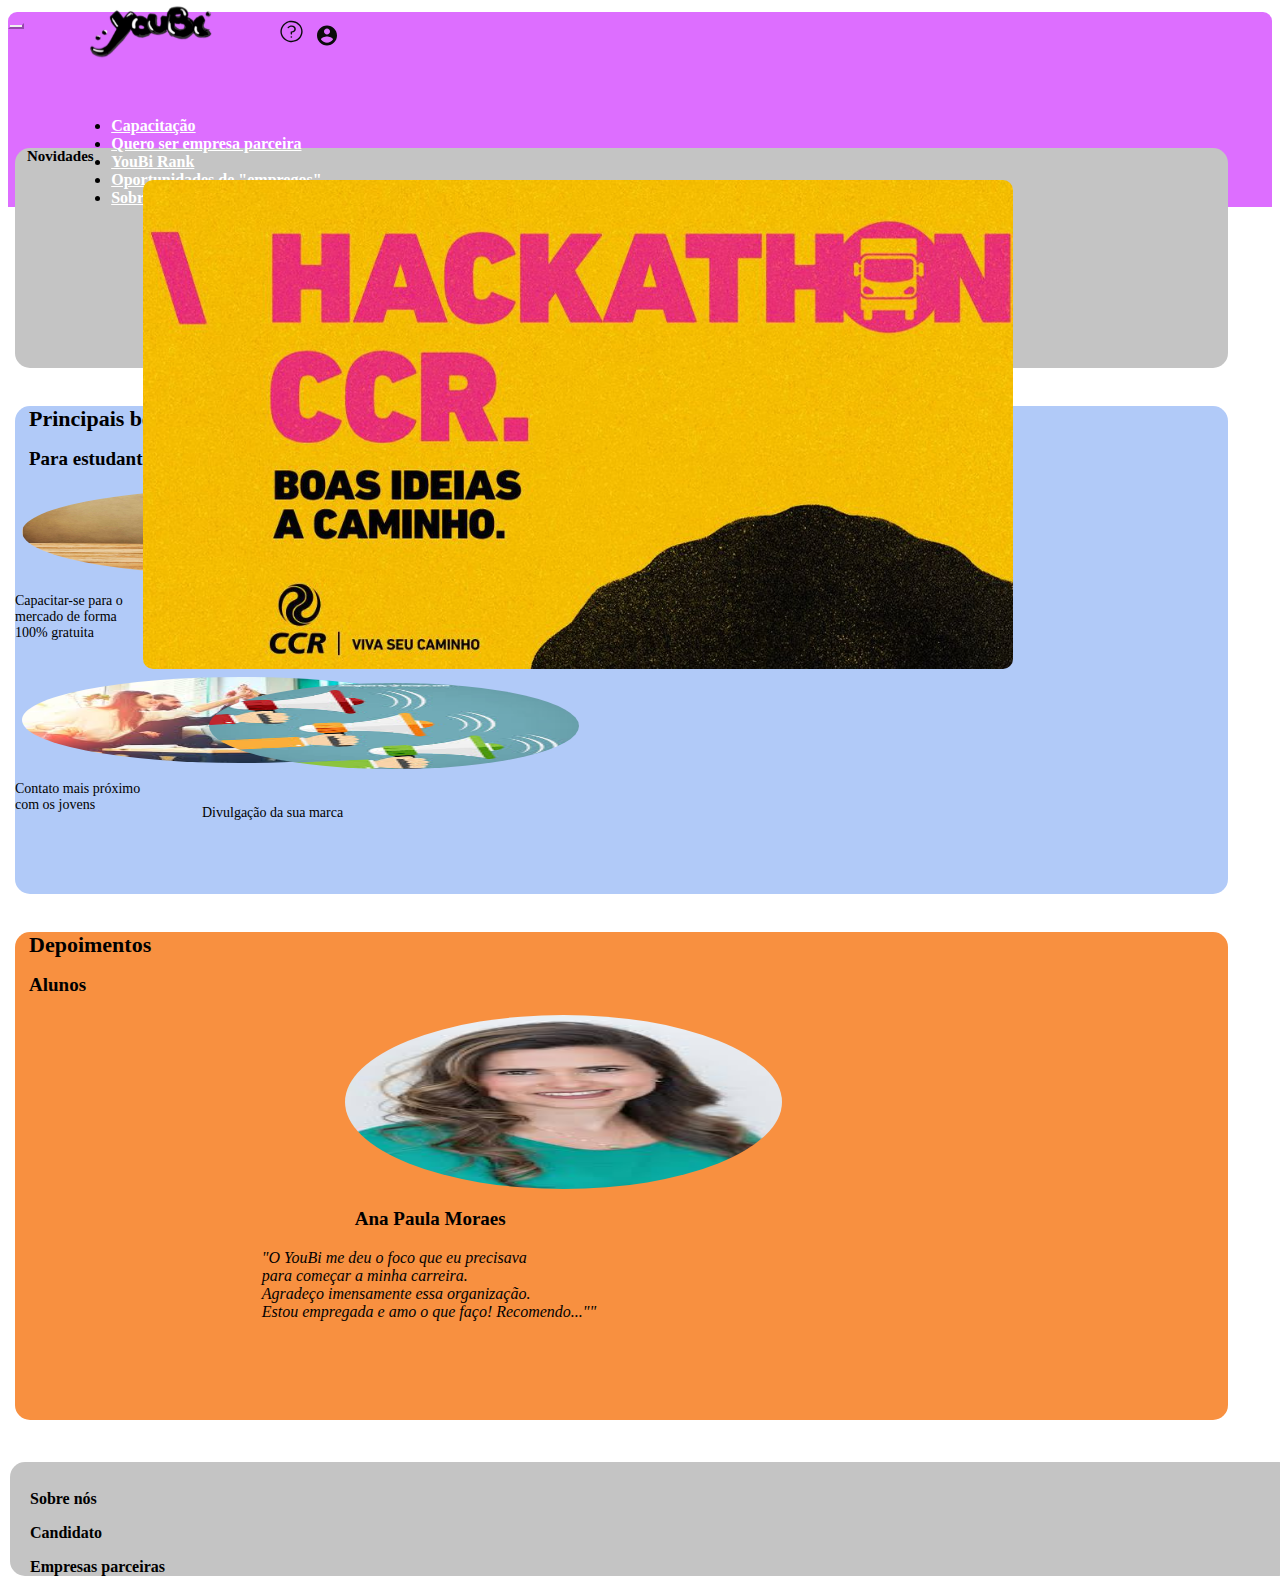
<file: index.html>
<!DOCTYPE html>
<html lang="pt-br">

<head>
    <meta charset="UTF-8">
    <meta name="viewport" content="width=device-width, initial-scale=1, shrink-to-fit=no">
    <link rel="stylesheet" href="css/style.css" />
    <link href="https://cdn.jsdelivr.net/npm/bootstrap@5.0.0-beta1/dist/css/bootstrap.min.css" rel="stylesheet"
        integrity="sha384-giJF6kkoqNQ00vy+HMDP7azOuL0xtbfIcaT9wjKHr8RbDVddVHyTfAAsrekwKmP1" crossorigin="anonymous">
</head>

<div class="container-fluid">
    <body>

        <nav class="navbar navbar-expand-lg navbar-light" id="navbar">

            <button class="navbar-toggler" type="button" data-bs-toggle="collapse"
                data-bs-target="#navbarSupportedContent" aria-controls="navbarSupportedContent" aria-expanded="false"
                aria-label="Toggle navigation" id="menu-header">
                <span class="navbar-toggler-icon"></span>
            </button>
    
            <div class="collapse navbar-collapse" id="navbarSupportedContent">
    
                <ul class="navbar-nav me-auto mb-2 mb-lg-0">
                    <li class="nav-item">
                        <a class="nav-link active" aria-current="page" href="capacitacao.html" id="item">Capacitação</a>
                    </li>
    
                    <li class="nav-item">
                        <a class="nav-link" href="parceria.html" id="item">Quero ser empresa parceira</a>
                    </li>
    
                    <li class="nav-item">
                        <a class="nav-link" href="rank.html" id="item">YouBi Rank</a>
                    </li>
    
                    <li class="nav-item">
                        <a class="nav-link" href="vagas.html" id="item">Oportunidades de "empregos"</a>
                    </li>
    
                    <li class="nav-item">
                        <a class="nav-link" href="sobre.html" id="item">Sobre nós</a>
                    </li>
    
                </ul>
    
            </div>
    
            <a href="index.html">
                <div class="logo">
                    <svg width="134" height="61" viewBox="0 0 134 61" fill="none" xmlns="http://www.w3.org/2000/svg" xmlns:xlink="http://www.w3.org/1999/xlink">
                        <rect y="0.375" width="134" height="60.25" fill="url(#pattern0)"/>
                        <defs>
                        <pattern id="pattern0" patternContentUnits="objectBoundingBox" width="1" height="1">
                        <use xlink:href="#image0" transform="translate(0 -0.175861) scale(0.00118765 0.00264141)"/>
                        </pattern>
                        <image id="image0" width="842" height="595" xlink:href="[data-uri]"/>
                        </defs>
                    </svg>

                    <a href="perguntas.html">
                        <div class="imgHeader1">
                            <svg width="25" height="25" viewBox="0 0 25 25" fill="none" xmlns="http://www.w3.org/2000/svg" style="margin-left: 190px; margin-top: -4px;">
                                <path
                                    d="M12.5 1.83334C10.3024 1.83334 8.15421 2.45893 6.327 3.631C4.49979 4.80307 3.07565 6.46897 2.23467 8.41805C1.3937 10.3671 1.17366 12.5118 1.60239 14.581C2.03111 16.6501 3.08934 18.5507 4.64326 20.0425C6.19718 21.5342 8.17699 22.5501 10.3323 22.9617C12.4877 23.3733 14.7218 23.1621 16.752 22.3547C18.7823 21.5474 20.5177 20.1802 21.7386 18.4261C22.9595 16.672 23.6111 14.6097 23.6111 12.5C23.6111 9.67103 22.4405 6.95793 20.3567 4.95754C18.273 2.95715 15.4469 1.83334 12.5 1.83334ZM12.5 21.8333C10.5771 21.8333 8.69744 21.286 7.09862 20.2604C5.49981 19.2348 4.25369 17.7772 3.51784 16.0717C2.78199 14.3663 2.58946 12.4897 2.96459 10.6792C3.33972 8.86868 4.26568 7.20564 5.62535 5.90035C6.98503 4.59506 8.71736 3.70614 10.6033 3.34601C12.4892 2.98589 14.444 3.17072 16.2205 3.87713C17.997 4.58355 19.5154 5.77983 20.5837 7.31469C21.652 8.84955 22.2222 10.6541 22.2222 12.5C22.2222 14.9754 21.1979 17.3493 19.3747 19.0997C17.5514 20.85 15.0785 21.8333 12.5 21.8333Z"
                                    fill="#0B0B0B" />
                                <path
                                    d="M12.7014 6.44666C11.9489 6.43472 11.2028 6.58204 10.5163 6.87816C9.82978 7.17427 9.21962 7.61192 8.72918 8.15999C8.66104 8.22061 8.60627 8.29373 8.5681 8.37503C8.52993 8.45634 8.50914 8.54417 8.50696 8.63332C8.50691 8.71558 8.5241 8.797 8.5575 8.87275C8.59091 8.94849 8.63984 9.01702 8.70139 9.07424C8.76294 9.13146 8.83585 9.17622 8.91579 9.20584C8.99572 9.23546 9.08104 9.24934 9.16668 9.24666C9.35014 9.24229 9.52556 9.1735 9.65974 9.05332C10.0309 8.63578 10.4919 8.30038 11.011 8.07021C11.53 7.84004 12.0949 7.72056 12.6667 7.71999C14.3056 7.71999 15.3264 8.73332 15.3264 9.99332V10.0267C15.3264 11.5 14.1042 12.32 12.1736 12.46C12.0955 12.4629 12.0188 12.4816 11.9487 12.5149C11.8786 12.5482 11.8166 12.5954 11.7667 12.6533C11.7169 12.7112 11.6804 12.7785 11.6596 12.8509C11.6387 12.9233 11.6341 12.9991 11.6458 13.0733V14.9067C11.6631 15.0717 11.7438 15.2246 11.8723 15.3355C12.0007 15.4465 12.1675 15.5075 12.3403 15.5067H12.4167C12.5886 15.4901 12.7479 15.4126 12.8634 15.2893C12.979 15.166 13.0425 15.0058 13.0417 14.84V13.4667C15.125 13.1867 16.8125 12.1333 16.8125 9.94666V9.91332C16.7917 7.91332 15.1667 6.44666 12.7014 6.44666Z"
                                    fill="#0B0B0B" />
                                <path
                                    d="M12.3472 18.8C12.8266 18.8 13.2153 18.4269 13.2153 17.9667C13.2153 17.5064 12.8266 17.1333 12.3472 17.1333C11.8678 17.1333 11.4792 17.5064 11.4792 17.9667C11.4792 18.4269 11.8678 18.8 12.3472 18.8Z"
                                    fill="#0B0B0B" />
                            </svg>
                        </div>
                    </a>
            
                    <a href="login.html">
                        <div class="imgHeader2">
                            <svg width="24" height="25" viewBox="0 0 24 25" fill="none" xmlns="http://www.w3.org/2000/svg" style="margin-top: 12px; margin-left: -15px;">
                                <path
                                    d="M12 2.5C6.48 2.5 2 6.98 2 12.5C2 18.02 6.48 22.5 12 22.5C17.52 22.5 22 18.02 22 12.5C22 6.98 17.52 2.5 12 2.5ZM12 5.5C13.66 5.5 15 6.84 15 8.5C15 10.16 13.66 11.5 12 11.5C10.34 11.5 9 10.16 9 8.5C9 6.84 10.34 5.5 12 5.5ZM12 19.7C10.8119 19.7 9.64218 19.406 8.59528 18.8441C7.54837 18.2823 6.65678 17.4701 6 16.48C6.03 14.49 10 13.4 12 13.4C13.99 13.4 17.97 14.49 18 16.48C17.3432 17.4701 16.4516 18.2823 15.4047 18.8441C14.3578 19.406 13.1881 19.7 12 19.7Z"
                                    fill="#0B0B0B" />
                            </svg>
                        </div>
                    </a>
                    
                </div>
            </a>

        </nav>

        <div class="row">
            <div class="col-md-12" id="novidadesBody">

                <p id="text-home"> Novidades</p>

                <img src="assets/hackatonCCR.jpeg" class="novidades"/>
            </div>
        </div>

        <div class="row">
            <div class="col-md-12" id="beneficiosBody">

                <p id="text-home1"> Principais benefícios</p>
                <p id="text-home2"> Para estudantes</p>

                <img src="assets/livros.jpg" alt="livros" class="imgBenef">
                <p style="font-size: 14px;"> Capacitar-se para o <br>mercado de forma <br>100% gratuita</p>

                <div class="row">
                    <div class="col-md-12" id="benef">
                        <img src="assets/apertomao.jpg" alt="aperto de mão" class="imgBenef"> <br><br>
                        <p style="font-size: 14px;"> Encontrar ofertas de <br>"emprego" perto de <br>sua região</p>
                    </div>
                </div>

                <img src="assets/equipe.jpg" alt="equipe" class="imgBenef">
                <p style="font-size: 14px;"> Contato mais próximo <br>com os jovens</p>

                <div class="row">
                    <div class="col-md-12" id="benef">
                        <img src="assets/megafone.jpg" alt="megafone" class="imgBenef" style="margin-top: 18px;"> <br><br>
                        <p style="font-size: 14px;"> Divulgação da sua marca</p>
                    </div>
                </div>

            </div>
        </div>

        <div class="row">
            <div class="col-md-12" id="depoimentosBody">

                <p id="text-home1"> Depoimentos</p>
                <p id="text-home2"> Alunos</p>

                <div class="row">
                    <div class="col-md-12" id="benef1">
                        <img src="assets/mulher-perfil1.jpg" alt="foto de perfil de uma mulher" class="imgBenef1">
                        <br>
                        <p class="name"> Ana Paula Moraes</p>
                        <p style="margin-left: -93px;"><em>"O YouBi me deu o foco que eu precisava <br>para começar a minha carreira. <br>Agradeço imensamente essa organização. <br>
                            Estou empregada e amo o que faço! Recomendo...""
                        </em></p>
                    </div>
                </div>

            </div>
        </div>

         <!--FOOTER-->

         <div class="row" id="rodape">
            <div class="col-md-12">
                <p><a href="sobre.html" id="itemFooter">Sobre nós</a></p>
                <p><a href="logEstudante.html" id="itemFooter">Candidato</a></p>
                <p><a href="parceria.html" id="itemFooter">Empresas parceiras</a></p>
            </div>
        </div>

        <script src="https://cdn.jsdelivr.net/npm/@popperjs/core@2.5.4/dist/umd/popper.min.js"
        integrity="sha384-q2kxQ16AaE6UbzuKqyBE9/u/KzioAlnx2maXQHiDX9d4/zp8Ok3f+M7DPm+Ib6IU" crossorigin="anonymous">
        </script>
        <script src="https://cdn.jsdelivr.net/npm/bootstrap@5.0.0-beta1/dist/js/bootstrap.min.js"
        integrity="sha384-pQQkAEnwaBkjpqZ8RU1fF1AKtTcHJwFl3pblpTlHXybJjHpMYo79HY3hIi4NKxyj" crossorigin="anonymous">
        </script>

    </body>
    
</div>

</html>
</file>
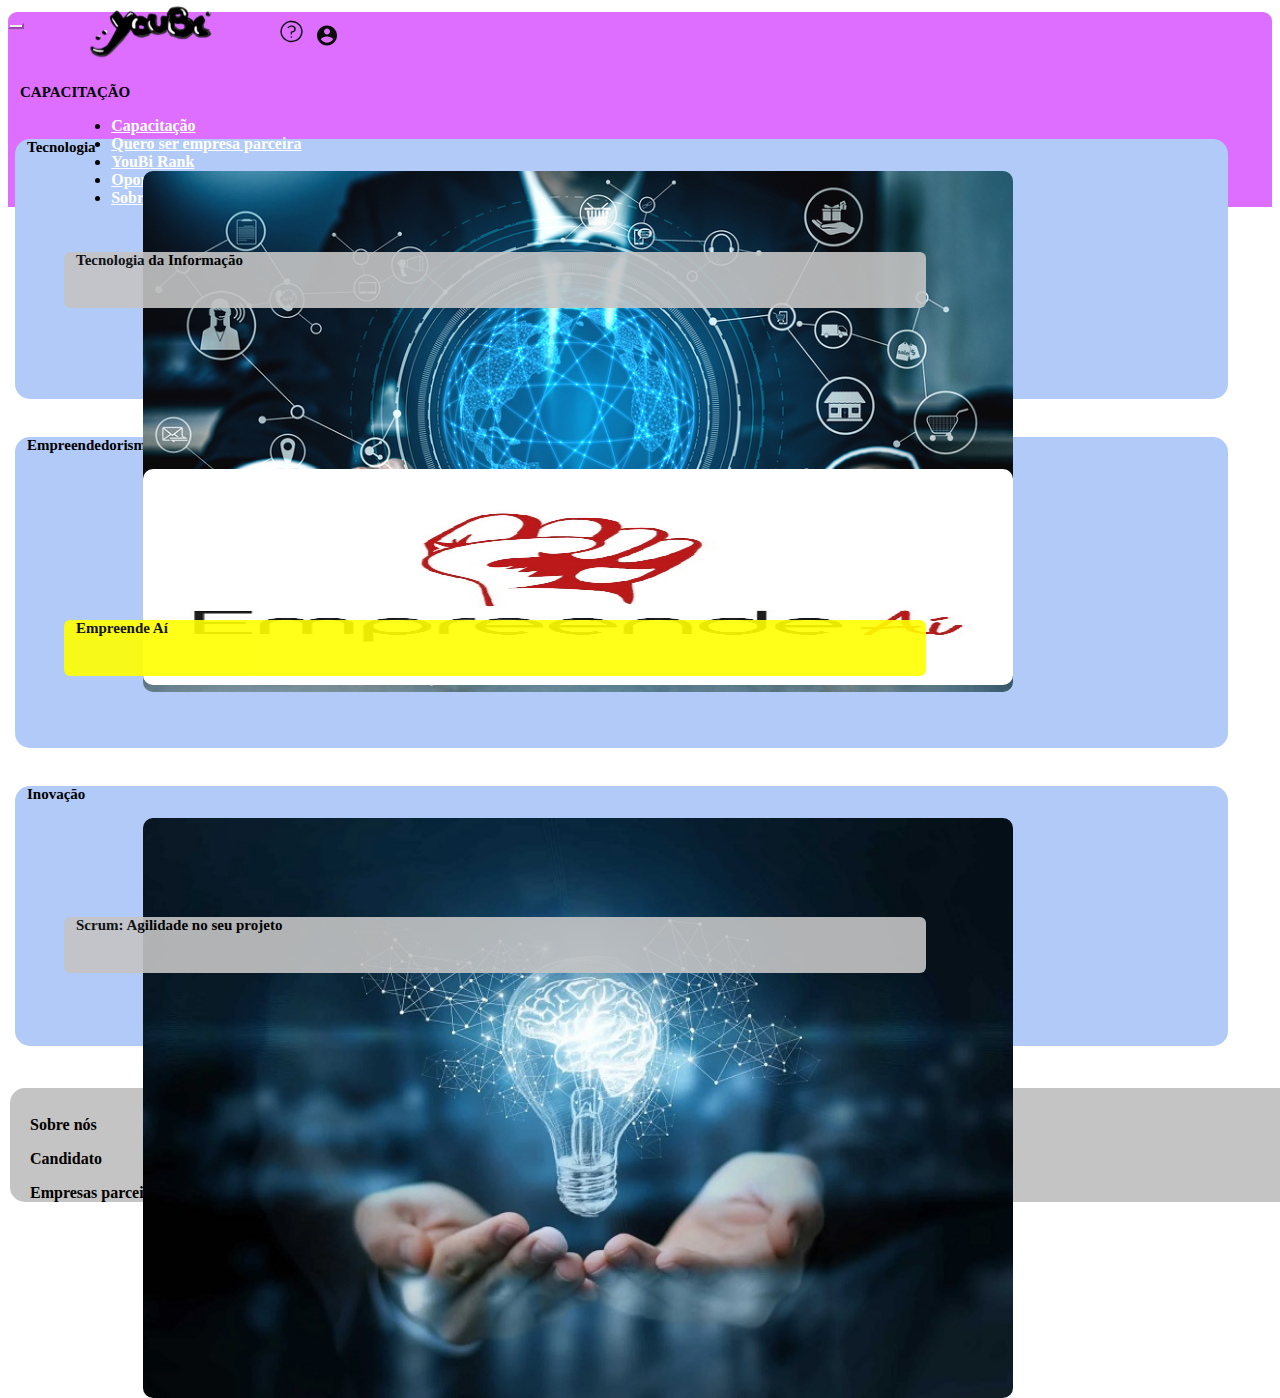
<file: capacitacao.html>
<!DOCTYPE html>
<html lang="pt-br">

<head>
    <meta charset="UTF-8">
    <meta name="viewport" content="width=device-width, initial-scale=1, shrink-to-fit=no">
    <link rel="stylesheet" href="css/style.css" />
    <link href="https://cdn.jsdelivr.net/npm/bootstrap@5.0.0-beta1/dist/css/bootstrap.min.css" rel="stylesheet"
        integrity="sha384-giJF6kkoqNQ00vy+HMDP7azOuL0xtbfIcaT9wjKHr8RbDVddVHyTfAAsrekwKmP1" crossorigin="anonymous">
</head>

<div class="container-fluid">
    <body>

        <nav class="navbar navbar-expand-lg navbar-light" id="navbar">

            <button class="navbar-toggler" type="button" data-bs-toggle="collapse"
                data-bs-target="#navbarSupportedContent" aria-controls="navbarSupportedContent" aria-expanded="false"
                aria-label="Toggle navigation" id="menu-header">
                <span class="navbar-toggler-icon"></span>
            </button>
    
            <div class="collapse navbar-collapse" id="navbarSupportedContent">
    
                <ul class="navbar-nav me-auto mb-2 mb-lg-0">
                    <li class="nav-item">
                        <a class="nav-link active" aria-current="page" href="capacitacao.html" id="item">Capacitação</a>
                    </li>
    
                    <li class="nav-item">
                        <a class="nav-link" href="parceria.html" id="item">Quero ser empresa parceira</a>
                    </li>
    
                    <li class="nav-item">
                        <a class="nav-link" href="rank.html" id="item">YouBi Rank</a>
                    </li>
    
                    <li class="nav-item">
                        <a class="nav-link" href="vagas.html" id="item">Oportunidades de "empregos"</a>
                    </li>
    
                    <li class="nav-item">
                        <a class="nav-link" href="sobre.html" id="item">Sobre nós</a>
                    </li>
    
                </ul>
    
            </div>
    
            <a href="index.html">
                <div class="logo">
                    <svg width="134" height="61" viewBox="0 0 134 61" fill="none" xmlns="http://www.w3.org/2000/svg" xmlns:xlink="http://www.w3.org/1999/xlink">
                        <rect y="0.375" width="134" height="60.25" fill="url(#pattern0)"/>
                        <defs>
                        <pattern id="pattern0" patternContentUnits="objectBoundingBox" width="1" height="1">
                        <use xlink:href="#image0" transform="translate(0 -0.175861) scale(0.00118765 0.00264141)"/>
                        </pattern>
                        <image id="image0" width="842" height="595" xlink:href="[data-uri]"/>
                        </defs>
                    </svg>

                    <a href="perguntas.html">
                        <div class="imgHeader1">
                            <svg width="25" height="25" viewBox="0 0 25 25" fill="none" xmlns="http://www.w3.org/2000/svg" style="margin-left: 190px; margin-top: -4px;">
                                <path
                                    d="M12.5 1.83334C10.3024 1.83334 8.15421 2.45893 6.327 3.631C4.49979 4.80307 3.07565 6.46897 2.23467 8.41805C1.3937 10.3671 1.17366 12.5118 1.60239 14.581C2.03111 16.6501 3.08934 18.5507 4.64326 20.0425C6.19718 21.5342 8.17699 22.5501 10.3323 22.9617C12.4877 23.3733 14.7218 23.1621 16.752 22.3547C18.7823 21.5474 20.5177 20.1802 21.7386 18.4261C22.9595 16.672 23.6111 14.6097 23.6111 12.5C23.6111 9.67103 22.4405 6.95793 20.3567 4.95754C18.273 2.95715 15.4469 1.83334 12.5 1.83334ZM12.5 21.8333C10.5771 21.8333 8.69744 21.286 7.09862 20.2604C5.49981 19.2348 4.25369 17.7772 3.51784 16.0717C2.78199 14.3663 2.58946 12.4897 2.96459 10.6792C3.33972 8.86868 4.26568 7.20564 5.62535 5.90035C6.98503 4.59506 8.71736 3.70614 10.6033 3.34601C12.4892 2.98589 14.444 3.17072 16.2205 3.87713C17.997 4.58355 19.5154 5.77983 20.5837 7.31469C21.652 8.84955 22.2222 10.6541 22.2222 12.5C22.2222 14.9754 21.1979 17.3493 19.3747 19.0997C17.5514 20.85 15.0785 21.8333 12.5 21.8333Z"
                                    fill="#0B0B0B" />
                                <path
                                    d="M12.7014 6.44666C11.9489 6.43472 11.2028 6.58204 10.5163 6.87816C9.82978 7.17427 9.21962 7.61192 8.72918 8.15999C8.66104 8.22061 8.60627 8.29373 8.5681 8.37503C8.52993 8.45634 8.50914 8.54417 8.50696 8.63332C8.50691 8.71558 8.5241 8.797 8.5575 8.87275C8.59091 8.94849 8.63984 9.01702 8.70139 9.07424C8.76294 9.13146 8.83585 9.17622 8.91579 9.20584C8.99572 9.23546 9.08104 9.24934 9.16668 9.24666C9.35014 9.24229 9.52556 9.1735 9.65974 9.05332C10.0309 8.63578 10.4919 8.30038 11.011 8.07021C11.53 7.84004 12.0949 7.72056 12.6667 7.71999C14.3056 7.71999 15.3264 8.73332 15.3264 9.99332V10.0267C15.3264 11.5 14.1042 12.32 12.1736 12.46C12.0955 12.4629 12.0188 12.4816 11.9487 12.5149C11.8786 12.5482 11.8166 12.5954 11.7667 12.6533C11.7169 12.7112 11.6804 12.7785 11.6596 12.8509C11.6387 12.9233 11.6341 12.9991 11.6458 13.0733V14.9067C11.6631 15.0717 11.7438 15.2246 11.8723 15.3355C12.0007 15.4465 12.1675 15.5075 12.3403 15.5067H12.4167C12.5886 15.4901 12.7479 15.4126 12.8634 15.2893C12.979 15.166 13.0425 15.0058 13.0417 14.84V13.4667C15.125 13.1867 16.8125 12.1333 16.8125 9.94666V9.91332C16.7917 7.91332 15.1667 6.44666 12.7014 6.44666Z"
                                    fill="#0B0B0B" />
                                <path
                                    d="M12.3472 18.8C12.8266 18.8 13.2153 18.4269 13.2153 17.9667C13.2153 17.5064 12.8266 17.1333 12.3472 17.1333C11.8678 17.1333 11.4792 17.5064 11.4792 17.9667C11.4792 18.4269 11.8678 18.8 12.3472 18.8Z"
                                    fill="#0B0B0B" />
                            </svg>
                        </div>
                    </a>
            
                    <a href="login.html">
                        <div class="imgHeader2">
                            <svg width="24" height="25" viewBox="0 0 24 25" fill="none" xmlns="http://www.w3.org/2000/svg" style="margin-top: 12px; margin-left: -15px;">
                                <path
                                    d="M12 2.5C6.48 2.5 2 6.98 2 12.5C2 18.02 6.48 22.5 12 22.5C17.52 22.5 22 18.02 22 12.5C22 6.98 17.52 2.5 12 2.5ZM12 5.5C13.66 5.5 15 6.84 15 8.5C15 10.16 13.66 11.5 12 11.5C10.34 11.5 9 10.16 9 8.5C9 6.84 10.34 5.5 12 5.5ZM12 19.7C10.8119 19.7 9.64218 19.406 8.59528 18.8441C7.54837 18.2823 6.65678 17.4701 6 16.48C6.03 14.49 10 13.4 12 13.4C13.99 13.4 17.97 14.49 18 16.48C17.3432 17.4701 16.4516 18.2823 15.4047 18.8441C14.3578 19.406 13.1881 19.7 12 19.7Z"
                                    fill="#0B0B0B" />
                            </svg>
                        </div>
                    </a>
                    
                </div>
            </a>

        </nav>

        <div class="row">
            <div class="col-md-12" id="capacitacao">

                <p id="text-home">CAPACITAÇÃO</p>
            </div>
        </div>

        <div class="row">
            <div class="col-md-12" id="tecnologia">

                <p id="text-home"> Tecnologia</p>

                <img src="assets/tecnologia.jpg" class="tecnologiaImg"/>
                <div class="row">
                    <div class="col-md-12" id="texto-tec">
        
                        <p id="text-home">Tecnologia da Informação</p>
                    </div>
                </div>
            </div>
        </div>

        <div class="row">
            <div class="col-md-12" id="empreendedorismo">

                <p id="text-home"> Empreendedorismo</p>

                <img src="assets/empreende.jpeg" class="empreendeImg"/>
                <div class="row">
                    <div class="col-md-12" id="textoEmp">
        
                        <p id="text-home">Empreende Aí</p>
                    </div>
                </div>
            </div>
        </div>

        <div class="row">
            <div class="col-md-12" id="inovacao">

                <p id="text-home"> Inovação</p>

                <img src="assets/inovacao.jpg" class="inovacaoImg"/>
                <div class="row">
                    <div class="col-md-12" id="texto-inov">
        
                        <p id="text-home">Scrum: Agilidade no seu projeto</p>
                    </div>
                </div>
            </div>
        </div>

         <!--FOOTER-->

         <div class="row" id="rodape">
            <div class="col-md-12">
                <p><a href="sobre.html" id="itemFooter">Sobre nós</a></p>
                <p><a href="logEstudante.html" id="itemFooter">Candidato</a></p>
                <p><a href="parceria.html" id="itemFooter">Empresas parceiras</a></p>
            </div>
        </div>

        <script src="https://cdn.jsdelivr.net/npm/@popperjs/core@2.5.4/dist/umd/popper.min.js"
        integrity="sha384-q2kxQ16AaE6UbzuKqyBE9/u/KzioAlnx2maXQHiDX9d4/zp8Ok3f+M7DPm+Ib6IU" crossorigin="anonymous">
        </script>
        <script src="https://cdn.jsdelivr.net/npm/bootstrap@5.0.0-beta1/dist/js/bootstrap.min.js"
        integrity="sha384-pQQkAEnwaBkjpqZ8RU1fF1AKtTcHJwFl3pblpTlHXybJjHpMYo79HY3hIi4NKxyj" crossorigin="anonymous">
        </script>

    </body>
    
</div>

</html>
</file>
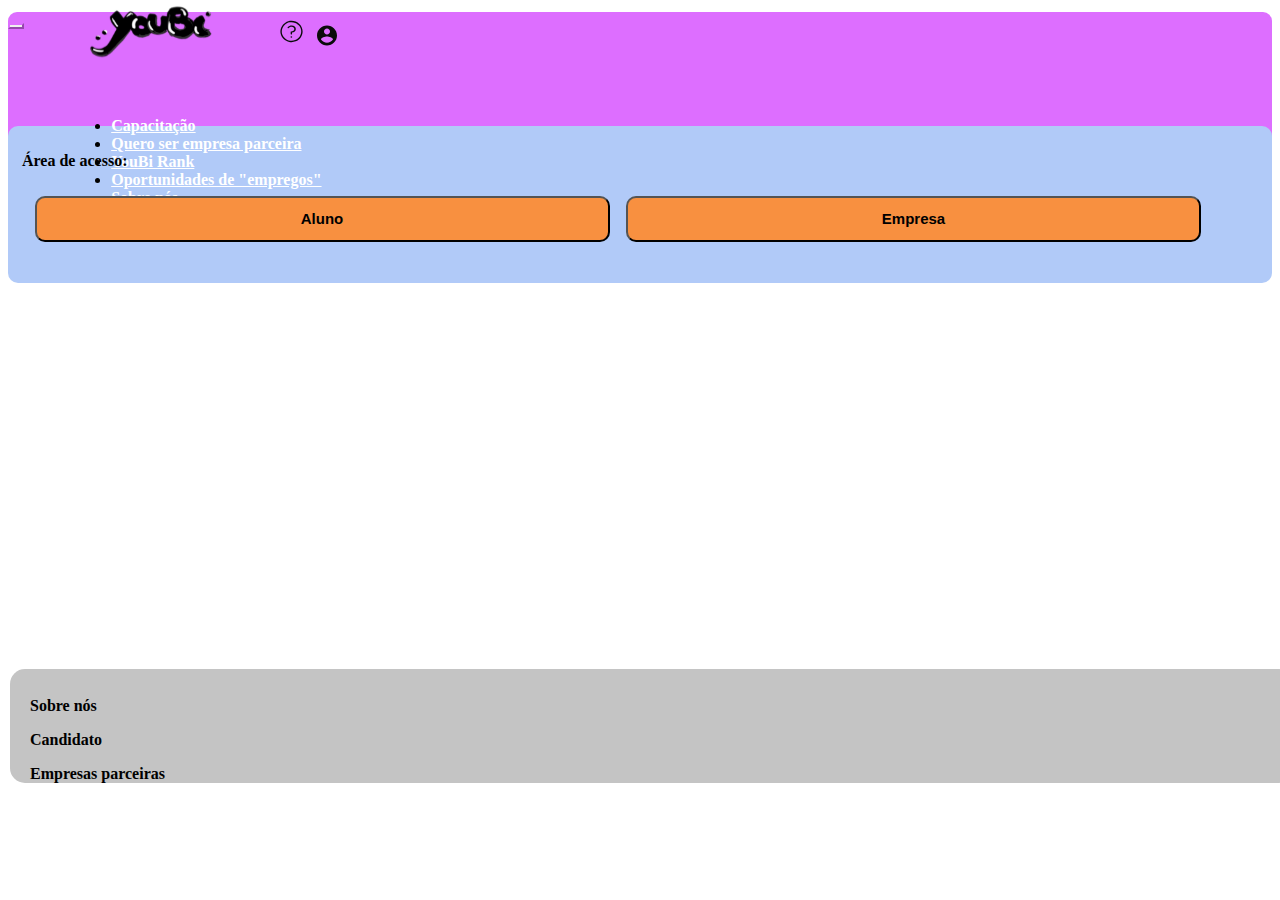
<file: login.html>
<!DOCTYPE html>
<html lang="pt-br">

<head>
    <meta charset="UTF-8">
    <meta name="viewport" content="width=device-width, initial-scale=1, shrink-to-fit=no">
    <link rel="stylesheet" href="css/style.css" />
    <link href="https://cdn.jsdelivr.net/npm/bootstrap@5.0.0-beta1/dist/css/bootstrap.min.css" rel="stylesheet"
        integrity="sha384-giJF6kkoqNQ00vy+HMDP7azOuL0xtbfIcaT9wjKHr8RbDVddVHyTfAAsrekwKmP1" crossorigin="anonymous">
        <script>
            function redirectAluno() {
                window.location.href = "loginEstudante.php";
            }
            </script>

        <script>
            function redirectEmpresa() {
                window.location.href = "loginEmpresas.php";
            }
        </script>
</head>

<div class="container-fluid">
    <body>
        <nav class="navbar navbar-expand-lg navbar-light" id="navbar">

            <button class="navbar-toggler" type="button" data-bs-toggle="collapse"
                data-bs-target="#navbarSupportedContent" aria-controls="navbarSupportedContent" aria-expanded="false"
                aria-label="Toggle navigation" id="menu-header">
                <span class="navbar-toggler-icon"></span>
            </button>
    
            <div class="collapse navbar-collapse" id="navbarSupportedContent">
    
                <ul class="navbar-nav me-auto mb-2 mb-lg-0">
                    <li class="nav-item">
                        <a class="nav-link active" aria-current="page" href="capacitacao.html" id="item">Capacitação</a>
                    </li>
    
                    <li class="nav-item">
                        <a class="nav-link" href="parceria.html" id="item">Quero ser empresa parceira</a>
                    </li>
    
                    <li class="nav-item">
                        <a class="nav-link" href="rank.html" id="item">YouBi Rank</a>
                    </li>
    
                    <li class="nav-item">
                        <a class="nav-link" href="vagas.html" id="item">Oportunidades de "empregos"</a>
                    </li>
    
                    <li class="nav-item">
                        <a class="nav-link" href="sobre.html" id="item">Sobre nós</a>
                    </li>
    
                </ul>
    
            </div>
    
            <a href="index.html">
                <div class="logo">
                    <svg width="134" height="61" viewBox="0 0 134 61" fill="none" xmlns="http://www.w3.org/2000/svg" xmlns:xlink="http://www.w3.org/1999/xlink">
                        <rect y="0.375" width="134" height="60.25" fill="url(#pattern0)"/>
                        <defs>
                        <pattern id="pattern0" patternContentUnits="objectBoundingBox" width="1" height="1">
                        <use xlink:href="#image0" transform="translate(0 -0.175861) scale(0.00118765 0.00264141)"/>
                        </pattern>
                        <image id="image0" width="842" height="595" xlink:href="[data-uri]"/>
                        </defs>
                    </svg>

                    <a href="perguntas.html">
                        <div class="imgHeader1">
                            <svg width="25" height="25" viewBox="0 0 25 25" fill="none" xmlns="http://www.w3.org/2000/svg" style="margin-left: 190px; margin-top: -4px;">
                                <path
                                    d="M12.5 1.83334C10.3024 1.83334 8.15421 2.45893 6.327 3.631C4.49979 4.80307 3.07565 6.46897 2.23467 8.41805C1.3937 10.3671 1.17366 12.5118 1.60239 14.581C2.03111 16.6501 3.08934 18.5507 4.64326 20.0425C6.19718 21.5342 8.17699 22.5501 10.3323 22.9617C12.4877 23.3733 14.7218 23.1621 16.752 22.3547C18.7823 21.5474 20.5177 20.1802 21.7386 18.4261C22.9595 16.672 23.6111 14.6097 23.6111 12.5C23.6111 9.67103 22.4405 6.95793 20.3567 4.95754C18.273 2.95715 15.4469 1.83334 12.5 1.83334ZM12.5 21.8333C10.5771 21.8333 8.69744 21.286 7.09862 20.2604C5.49981 19.2348 4.25369 17.7772 3.51784 16.0717C2.78199 14.3663 2.58946 12.4897 2.96459 10.6792C3.33972 8.86868 4.26568 7.20564 5.62535 5.90035C6.98503 4.59506 8.71736 3.70614 10.6033 3.34601C12.4892 2.98589 14.444 3.17072 16.2205 3.87713C17.997 4.58355 19.5154 5.77983 20.5837 7.31469C21.652 8.84955 22.2222 10.6541 22.2222 12.5C22.2222 14.9754 21.1979 17.3493 19.3747 19.0997C17.5514 20.85 15.0785 21.8333 12.5 21.8333Z"
                                    fill="#0B0B0B" />
                                <path
                                    d="M12.7014 6.44666C11.9489 6.43472 11.2028 6.58204 10.5163 6.87816C9.82978 7.17427 9.21962 7.61192 8.72918 8.15999C8.66104 8.22061 8.60627 8.29373 8.5681 8.37503C8.52993 8.45634 8.50914 8.54417 8.50696 8.63332C8.50691 8.71558 8.5241 8.797 8.5575 8.87275C8.59091 8.94849 8.63984 9.01702 8.70139 9.07424C8.76294 9.13146 8.83585 9.17622 8.91579 9.20584C8.99572 9.23546 9.08104 9.24934 9.16668 9.24666C9.35014 9.24229 9.52556 9.1735 9.65974 9.05332C10.0309 8.63578 10.4919 8.30038 11.011 8.07021C11.53 7.84004 12.0949 7.72056 12.6667 7.71999C14.3056 7.71999 15.3264 8.73332 15.3264 9.99332V10.0267C15.3264 11.5 14.1042 12.32 12.1736 12.46C12.0955 12.4629 12.0188 12.4816 11.9487 12.5149C11.8786 12.5482 11.8166 12.5954 11.7667 12.6533C11.7169 12.7112 11.6804 12.7785 11.6596 12.8509C11.6387 12.9233 11.6341 12.9991 11.6458 13.0733V14.9067C11.6631 15.0717 11.7438 15.2246 11.8723 15.3355C12.0007 15.4465 12.1675 15.5075 12.3403 15.5067H12.4167C12.5886 15.4901 12.7479 15.4126 12.8634 15.2893C12.979 15.166 13.0425 15.0058 13.0417 14.84V13.4667C15.125 13.1867 16.8125 12.1333 16.8125 9.94666V9.91332C16.7917 7.91332 15.1667 6.44666 12.7014 6.44666Z"
                                    fill="#0B0B0B" />
                                <path
                                    d="M12.3472 18.8C12.8266 18.8 13.2153 18.4269 13.2153 17.9667C13.2153 17.5064 12.8266 17.1333 12.3472 17.1333C11.8678 17.1333 11.4792 17.5064 11.4792 17.9667C11.4792 18.4269 11.8678 18.8 12.3472 18.8Z"
                                    fill="#0B0B0B" />
                            </svg>
                        </div>
                    </a>
            
                    <a href="login.html">
                        <div class="imgHeader2">
                            <svg width="24" height="25" viewBox="0 0 24 25" fill="none" xmlns="http://www.w3.org/2000/svg" style="margin-top: 12px; margin-left: -15px;">
                                <path
                                    d="M12 2.5C6.48 2.5 2 6.98 2 12.5C2 18.02 6.48 22.5 12 22.5C17.52 22.5 22 18.02 22 12.5C22 6.98 17.52 2.5 12 2.5ZM12 5.5C13.66 5.5 15 6.84 15 8.5C15 10.16 13.66 11.5 12 11.5C10.34 11.5 9 10.16 9 8.5C9 6.84 10.34 5.5 12 5.5ZM12 19.7C10.8119 19.7 9.64218 19.406 8.59528 18.8441C7.54837 18.2823 6.65678 17.4701 6 16.48C6.03 14.49 10 13.4 12 13.4C13.99 13.4 17.97 14.49 18 16.48C17.3432 17.4701 16.4516 18.2823 15.4047 18.8441C14.3578 19.406 13.1881 19.7 12 19.7Z"
                                    fill="#0B0B0B" />
                            </svg>
                        </div>
                    </a>

                </div>
            </a>

        </nav>
        
    
        <div class="row" id="opcaoLogin">
            <div class="col-md-12">

                <p class="description"> Área de acesso: </p>

                <button type="button" class="btn btn-primary btn-lg" id="button1" onclick="redirectAluno()">Aluno</button>
                <button type="button" class="btn btn-primary btn-lg" id="button2" onclick="redirectEmpresa()">Empresa</button>
            </div>

            

        </div>
        

        <!--FOOTER-->

        <div class="row" id="rodape1">
            <div class="col-md-12">
                <p><a href="sobre.html" id="itemFooter">Sobre nós</a></p>
                <p><a href="logEstudante.html" id="itemFooter">Candidato</a></p>
                <p><a href="parceria.html" id="itemFooter">Empresas parceiras</a></p>
            </div>
        </div>

        <script src="https://cdn.jsdelivr.net/npm/@popperjs/core@2.5.4/dist/umd/popper.min.js"
        integrity="sha384-q2kxQ16AaE6UbzuKqyBE9/u/KzioAlnx2maXQHiDX9d4/zp8Ok3f+M7DPm+Ib6IU" crossorigin="anonymous">
        </script>
        <script src="https://cdn.jsdelivr.net/npm/bootstrap@5.0.0-beta1/dist/js/bootstrap.min.js"
        integrity="sha384-pQQkAEnwaBkjpqZ8RU1fF1AKtTcHJwFl3pblpTlHXybJjHpMYo79HY3hIi4NKxyj" crossorigin="anonymous">
        </script>

    </body>
    
</div>

</html>
</file>
<file: css/style.css>
#navbar {
    background-color: #DD6EFF;
    border-radius: 9px;
    height: 62px;
    margin-top: 12px;
}

#menu-header {
    color: black;
    border-color: #DD6EFF;
}

.logo {
    position: absolute;
    width: 134px;
    height: 60.25px;
    left: 89px;
    top: 1.38px;
}

.formulario-aluno {
    background-color: #B1CAF8;
    margin-top: 46px;
    border-radius: 10px;
    padding-left: 14px;
    padding-top: 34px;
    height: 730px;
}

.formulario-empresa {
    background-color:#F3B07D;
    margin-top: 46px;
    border-radius: 10px;
    padding-left: 14px;
    padding-top: 34px;
    height: 600px;
}

.form-control {
    background-color: #C4C4C4 !important;
    border-radius: 8px !important;
}

.imgHeader1 {
    height: 24px;
    width: 25px;
    border-radius: 0px;
    margin-top: -43.5px;
}

.imgHeader2 {
    height: 24px;
    width: 24px;
    margin-left: 241px;
    margin-top: -35.5px;
    border-radius: 0px;

}

#campoForm {
    width:94%
}

.description {
    font-weight: 800;
    padding-bottom: 24px;
}



.description1 {
    font-weight: 800;
    margin-top: 46px;
}

#button {
    background-color:#F89040 ;
    width: 58%;
    height: 46px;
    margin-left: 18%;
    font-size: 15px;
    color: black;
    font-weight: 600;
    margin-top: 10%;
}

#button1 {
    background-color:#B8CCE9 ;
    width: 58%;
    height: 46px;
    margin-left: 18%;
    font-size: 15px;
    color: black;
    font-weight: 600;
    margin-top: 10%;
}

#navbarSupportedContent {
    background-color: #DD6EFF;
    padding-left: 5% !important;
    padding-top: 5%;
    margin-top: 8px;
    z-index: 1
}

#item {
    color:white !important;
    font-weight: 700;
    
}

#rodape {
    background-color: #C4C4C4;
    border-radius: 15px;
    width: 100%;
    margin-left: 2px;
    margin-top: 42px;
    padding-left: 20px;
    padding-top: 12px;
    margin-bottom: 10px;
}

#rodape1 {
    background-color: #C4C4C4;
    border-radius: 15px;
    width: 100%;
    margin-left: 2px;
    margin-top: 386px;
    padding-left: 20px;
    padding-top: 12px;
    margin-bottom: 10px;
}

#itemFooter {
    color: black !important;
    text-decoration: none;
    font-weight: 600;
}

#faq-title {
    position: absolute;
    left: 3.33%;
    right: 41.11%;
    top: 21%;
    bottom: 75.72%;

    font-family: Poppins;
    font-style: normal;
    font-weight: 600;
    font-size: 18px;
    line-height: 24px;
    /* or 200% */

    display: flex;
    align-items: center;
    letter-spacing: 0.01em;

    color: #000000;
}

.faq-div {
    margin-top: 100px;
    height: 130px;
    background: #E5E5E5;
    box-shadow: 0px 4px 4px rgba(0, 0, 0, 0.25);
    border-radius: 8px;
}
.ask {
    position: relative;
    left: 6.85%;
    right: 3.57%;
    top: 7.22%;
    bottom: 70.1%;

    font-family: Poppins;
    font-style: normal;
    font-weight: normal;
    font-size: 16px;    
    line-height: 24px;
    /* or 218% */

    display: flex;
    align-items: center;
    letter-spacing: 0.01em;

    color: rgba(44, 50, 62, 0.63);

    text-shadow: 0px 4px 4px rgba(0, 0, 0, 0.25);
}

.answer {
    margin: 30px 10px 5px 70px;

    font-family: Poppins;
    font-style: normal;
    font-weight: normal;
    font-size: 14px;
    line-height: 15px;
    /* or 150% */

    display: flex;
    align-items: center;
    text-align: justify;
    letter-spacing: 0.01em;

    color: rgba(44, 50, 62, 0.63);
}
#opcaoLogin {
    background-color: #B1CAF8;
    margin-top: 52px;
    border-radius: 10px;
    padding-left: 14px;
    padding-top: 10px;
    height: 147px;
}

#button2 {
    background-color: #F89040;
    width: 46%;
    height: 46px;
    margin-left: 1%;
    font-size: 15px;
    color: black;
    font-weight: 600;
    margin-top: -4%;
    border-radius: 10px;
}

#button1 {
    background-color: #F89040;
    width: 46%;
    height: 46px;
    margin-left: 1%;
    font-size: 15px;
    color: black;
    font-weight: 600;
    margin-top: -4%;
    border-radius: 10px;
}

.form-input {
    background-color: #C4C4C4 !important;
    border-radius: 8px !important;
    font-weight: 800 !important;
    width: 70% !important;
    margin-left: 48px;
}

.login-aluno {
    background-color: #B1CAF8;
    margin-top: 46px;
    border-radius: 10px;
    padding-left: 14px;
    padding-top: 34px;
    height: 433px;
}

#rodape-login {

    background-color: #C4C4C4;
    border-radius: 15px;
    width: 100%;
    margin-left: 2px;
    margin-top: 112px;
    padding-left: 20px;
    padding-top: 12px;
    margin-bottom: 10px;
}

#acesso-estudante {
    color: black;
    text-decoration: none;
}

.login-empresa {
    background-color: #F3B07D;
    margin-top: 46px;
    border-radius: 10px;
    padding-left: 14px;
    padding-top: 34px;
    height: 433px;
}

#acesso-empresa {
    color: black;
    text-decoration: none;
}

#novidadesBody {
    background-color: #C4C4C4;
    border-radius: 15px;
    height: 220px;
    width: 96%;
    margin-left: 7px;
    margin-top: 74px;
}

.novidades {
    width: 68%;
    position: absolute;
    margin-left: 10%;
    border-radius: 10px;
    margin-top: 0px;
}

#text-home {
    font-weight: 700;
    font-size: 15px;
    margin-left: 12px;
    margin-top: 10px;
}

#beneficiosBody {
    background-color: #B1CAF8;
    border-radius: 15px;
    height: 488px;
    width: 96%;
    margin-left: 7px;
    margin-top: 38px;
}

#text-home1 {
    font-weight: 800;
    font-size: 22px;
    margin-left: 14px;
    margin-top: 22px;
}

#text-home2 {
    font-weight: 600;
    font-size: 19px;
    margin-left: 14px;
    margin-top: -6px;
}

.imgBenef {
    width: 36%;
    border-radius: 50%;
    height: 86px;
    margin-left: 7px;
}

#benef {
    margin-left: 187px;
    margin-top: -162px;
}

#depoimentosBody {
    background-color: #F89040;
    border-radius: 15px;
    height: 488px;
    width: 96%;
    margin-left: 7px;
    margin-top: 38px;
}

#benef1 {
    margin-left: 28%;
    margin-top: 6px;
}

.imgBenef1 {
    width: 50%;
    border-radius: 50%;
    height: 174px;
    margin-left: -10px;
}

.name {
    font-size: 19px;
    margin-top: 15px;
    font-weight: 600
}
<<<<<<< HEAD

#capacitacao{
    background-color: #F89040;
    border-radius: 15px;
    height: 56px;
    width: 96%;
    margin-left: 7px;
    margin-top: 38px;
}

#tecnologia {
    background-color: #B1CAF8;
    border-radius: 15px;
    height: 260px;
    width: 96%;
    margin-left: 7px;
    margin-top: 38px;
}

#texto-tec{
    background-color: #C4C4C4;
    border-radius: 6px;
    height: 56px;
    width: 71%;
    margin-left: 49px;
    margin-top: 96px;
    z-index: 1;
    opacity: 0.9;
}

.tecnologiaImg {
    width: 68%;
    position: absolute;
    margin-left: 10%;
    border-radius: 10px;
    margin-top: 0px;
}

#textoEmp {
    background-color: yellow;
    border-radius: 6px;
    height: 56px;
    width: 71%;
    margin-left: 49px;
    margin-top: 166px;
    z-index: 1;
    opacity: 0.9;
}

.empreendeImg{
    width: 68%;
    height: 216px;
    position: absolute;
    margin-left: 10%;
    border-radius: 10px;
    margin-top: 0px;
}

#empreendedorismo {
    background-color: #B1CAF8;
    border-radius: 15px;
    height: 311px;
    width: 96%;
    margin-left: 7px;
    margin-top: 38px;
}

#inovacao {
    background-color: #B1CAF8;
    border-radius: 15px;
    height: 260px;
    width: 96%;
    margin-left: 7px;
    margin-top: 38px;
}

.inovacaoImg {
    width: 68%;
    position: absolute;
    margin-left: 10%;
    border-radius: 10px;
    margin-top: 0px;
}

#texto-inov{
    background-color: #C4C4C4;
    border-radius: 6px;
    height: 56px;
    width: 71%;
    margin-left: 49px;
    margin-top: 114px;
    z-index: 1;
    opacity: 0.9;
}
=======
.title {
    position: absolute;
    width: 336px;
    height: 47px;
    left: 12px;
    top: 102px;

    background: #B1CAF8;
    border-radius: 8px;
}
.fontTitle{
    padding-left: 20px;
    font-family: Poppins;
    font-style: normal;
    font-weight: 500;
    font-size: 18px;
    line-height: 24px;
    /* or 200% */

    display: flex;
    align-items: center;
    letter-spacing: 0.01em;

    color: #000000;
}
.box {
    margin-top: 100px;
    width: 100%;
    height: 300px;
    background-color: #DD6EFF;
    border-radius: 8px;

}

.map{
   
    margin-left: 30px;
    width: 150px;
    height:  150px;
    z-index: 30;
    border-radius: 8px;
}
.yellowBox {
    padding: 20px;
    background: #F9E25D;
    border-radius: 8px;
    width: 80%;
}
.vaga {
    background: #C4C4C4;
    border-radius: 8px;
    position: absolute;
    width: 180px;
    height: 162px;
    left: 238px;
    top: 220px;
}
>>>>>>> a88a8f33f714c77b2fd235d065029df443c3394e
</file>
